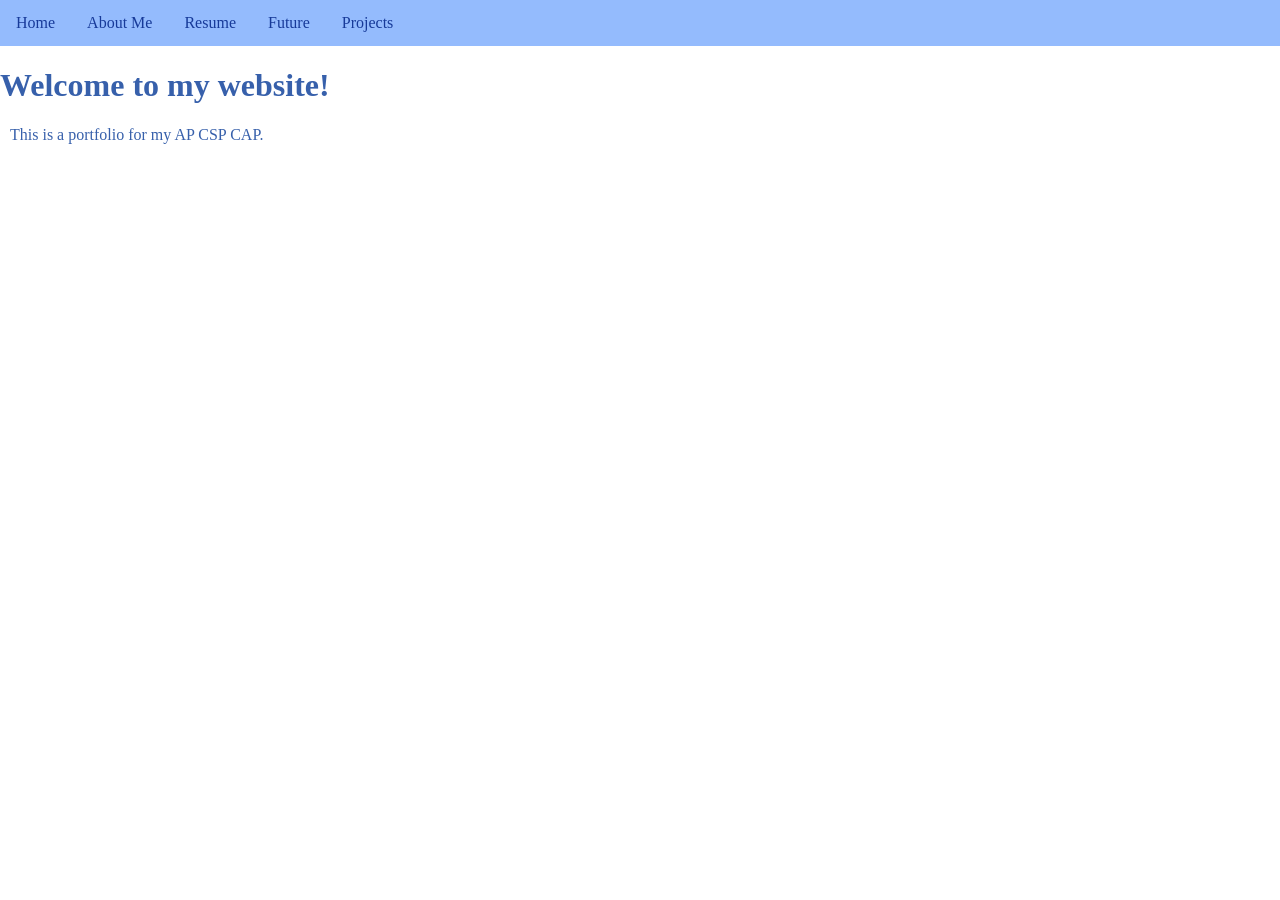
<file: index.html>
<!DOCTYPE html>
<html>
<head>
<link rel="stylesheet" href="style.css">
</head>
<body>

<ul>
  <li><a href="index.html">Home</a></li>
  <li><a href="aboutme.html">About Me</a></li>
  <li><a href="resume.html">Resume</a></li>
  <li><a href="future.html">Future</a></li>
  <li><a href="projects.html">Projects</a></li>
</ul>

<h1>Welcome to my website!</h1>

<p>This is a portfolio for my AP CSP CAP.</p>

</body>
</html>
</file>
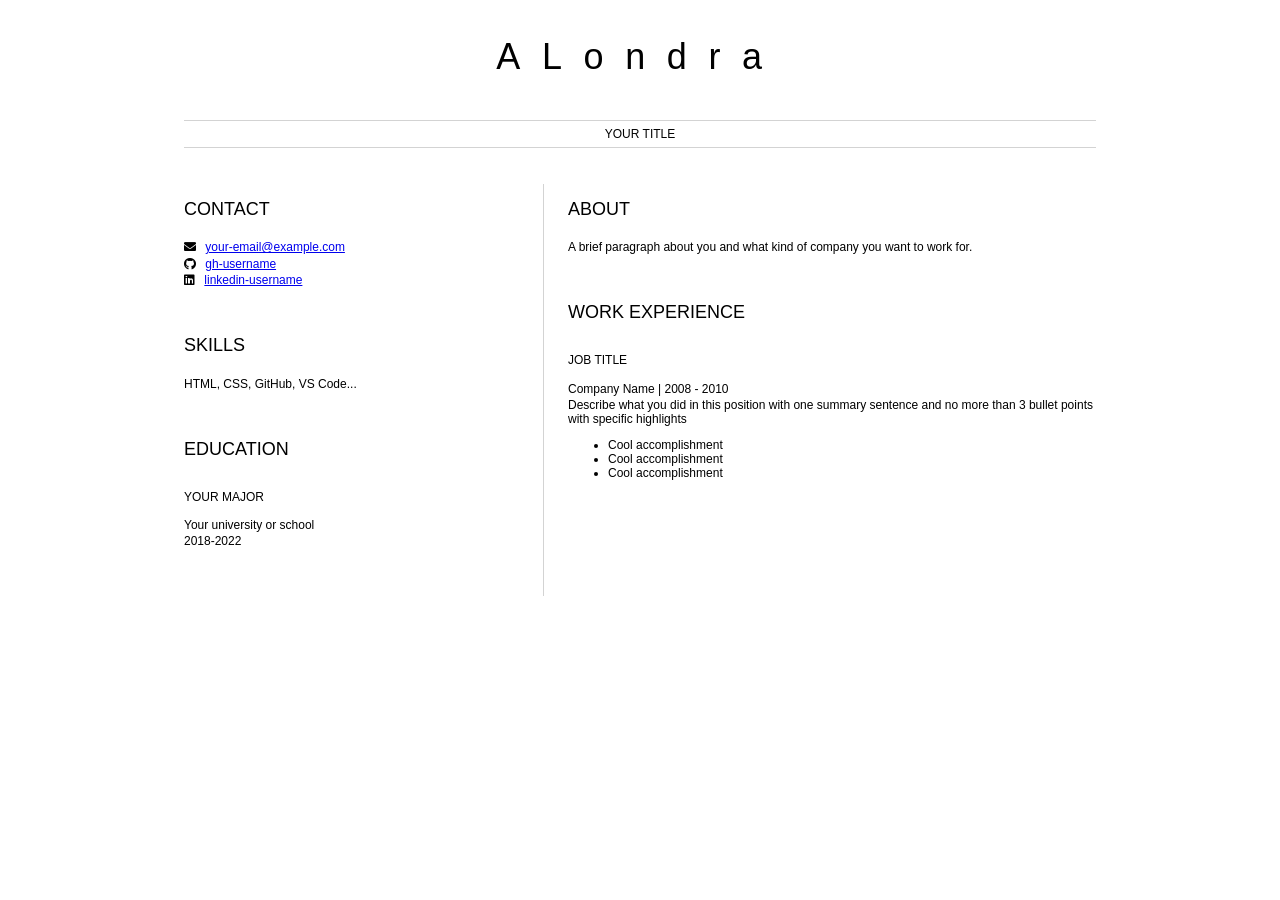
<file: resume.html>
<html>
	<head>
		<link href="resume.css" rel="stylesheet">
		<title>Your name resume</title>
        <link rel="stylesheet" href="https://cdnjs.cloudflare.com/ajax/libs/font-awesome/5.15.4/css/all.min.css">
	</head>

	<body>
		<header id="header">
			<!-- resume header with your name and title -->
			<h1>ALondra</h1>
			<hr>
			YOUR TITLE
			<hr>
		</header>
		<main>
			<article id="mainLeft">
				<section>
					<h2>CONTACT</h2>
					<!-- contact info including social media -->
                    <p>
                        <i class="fa fa-envelope" aria-hidden="true"></i>
                        <a href="mailto:your-email@example.com">your-email@example.com</a>
                    </p>
                    <p>
                        <i class="fab fa-github" aria-hidden="true"></i>
                        <a href="github.com/gh-username">gh-username</a>
                    </p>
                    <p>
                        <i class="fab fa-linkedin" aria-hidden="true"></i>
                        <a href="linkedin.com/linkedin-username">linkedin-username</a>
                    </p>
				</section>
				<section>
					<h2>SKILLS</h2>
					<!-- your skills -->
                    <p>HTML, CSS, GitHub, VS Code...</p>
				</section>
				<section>
					<h2>EDUCATION</h2>
					<!-- your education -->
                    <h3>YOUR MAJOR</h3>
                    <p>
                        Your university or school
                    </p>
                    <p>
                        2018-2022
                    </p>
				</section>            
			</article>
			<article id="mainRight">
				<section>
					<h2>ABOUT</h2>
					<!-- about you -->
					<p>A brief paragraph about you and what kind of company you want to work for.</p>
				</section>
				<section>
					<h2>WORK EXPERIENCE</h2>
					<!-- your work experience -->
                    <h3>JOB TITLE</h3>
                    <p>
                            Company Name | 2008 - 2010
                    </p>
                    <p>
                            Describe what you did in this position with one summary sentence and no more than 3 bullet points with specific highlights
                    </p>
                    <ul>
                            <li>Cool accomplishment</li>
                            <li>Cool accomplishment</li>
                            <li>Cool accomplishment</li>
                    </ul>
				</section>
			</article>
		</main>
	</body>
</html>
</file>
<file: style.css>
body {
  margin: 0;
  padding: 0;
  color :rgb(55, 96, 171)
}

h2, p {
  margin: 10px;
}

ul {
  list-style-type: none;
  margin: 0;
  padding: 0;
  overflow: hidden;
  background-color: #94bbfd;
}

ul li {
  float: left;
}

ul li a {
  display: block;
  color: rgb(23, 58, 153);
  text-align: center;
  padding: 14px 16px;
  text-decoration: none;
}

ul li a:hover {
  background-color: #7d3232;
}
</file>
<file: resume.css>
body {
    font-family: 'Segoe UI', Tahoma, Geneva, Verdana, sans-serif;
    font-size: 12px;
    max-width: 960px;
    margin: auto;
}
h1 {
    font-size: 3em;
    letter-spacing: .6em;
    padding-top: 1em;
    padding-bottom: 1em;
}

h2 {
    font-size: 1.5em;
    padding-bottom: 1em;
}

h3 {
    font-size: 1em;
    padding-bottom: 1em;
}

main { 
    display: grid;
    grid-template-columns: 40% 60%;
    margin-top: 3em;
}
header {
    text-align: center;
    margin: auto 2em;
}

section {
    margin: auto 1em 4em 2em;
}

i {
    margin-right: .5em;
}

p {
    margin: .2em auto
}

hr {
    border: none;
    background-color: lightgray;
    height: 1px;
}

h1, h2, h3 {
    font-weight: 100;
    margin-bottom: 0;
}
#mainLeft {
    border-right: 1px solid lightgray;
}
</file>
